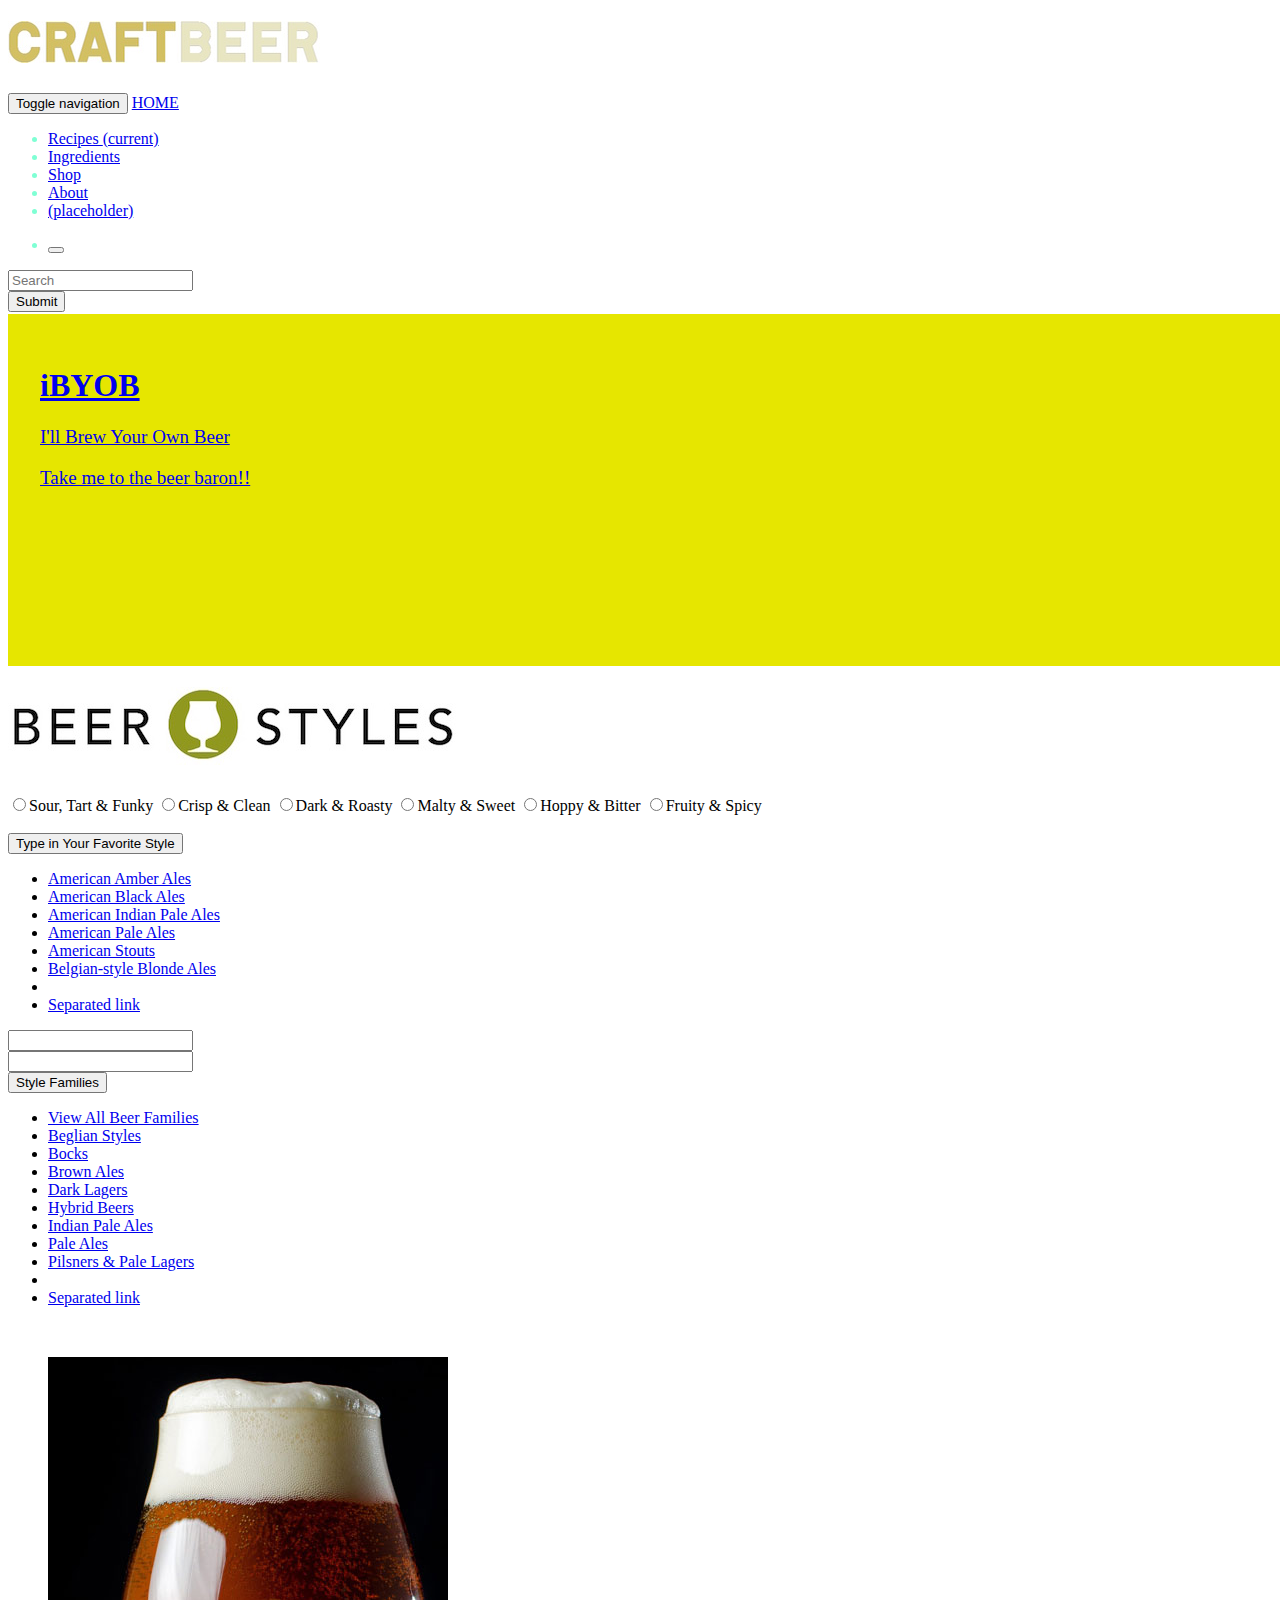
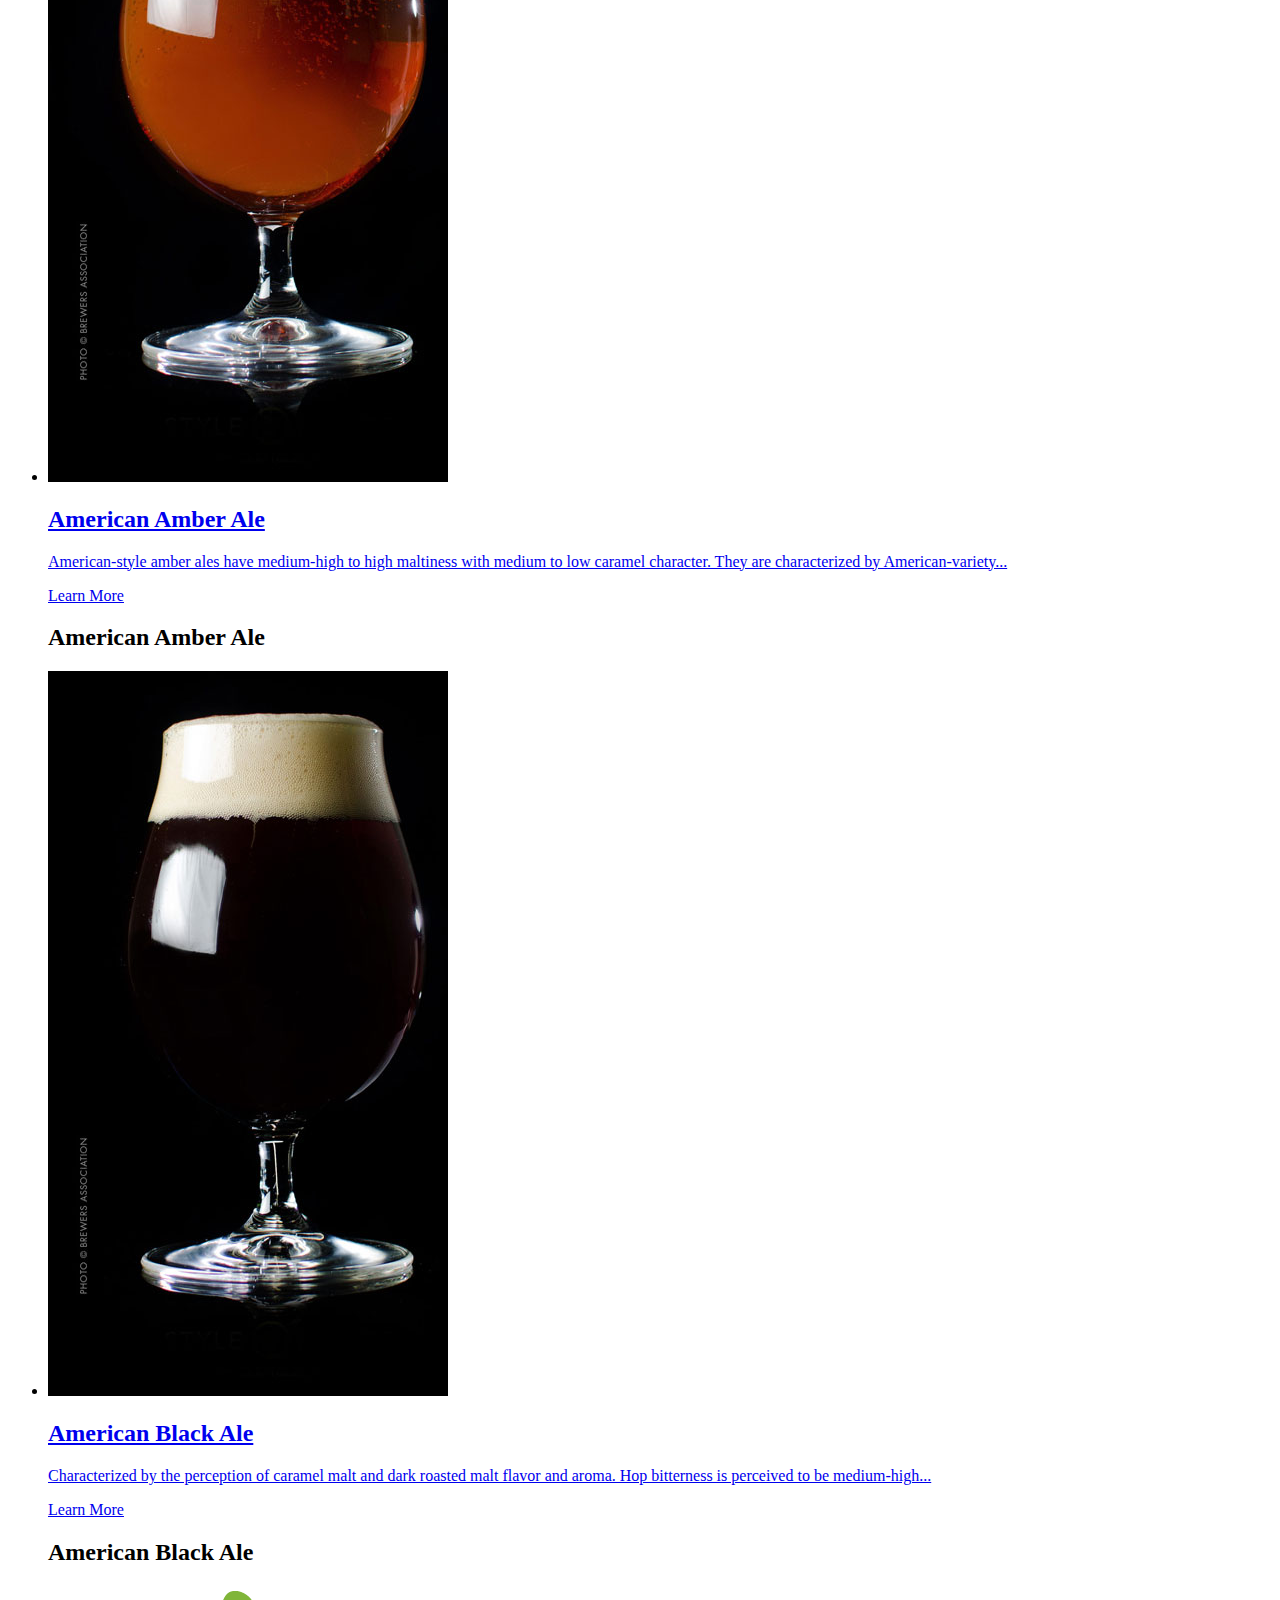
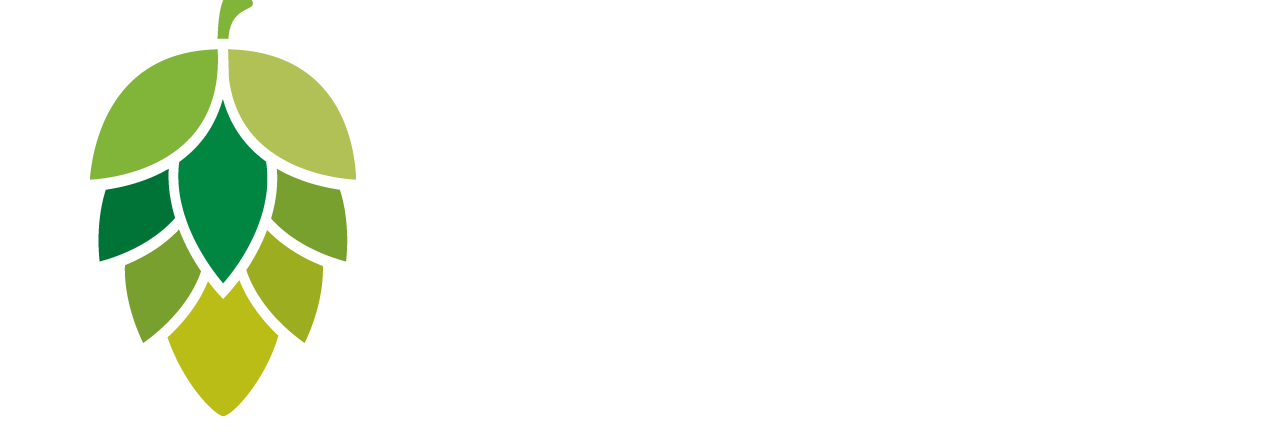
<file: index.html>
<!DOCTYPE html>
<html>
<head>
	<title>iBYOB</title>
	<script src="https://code.jquery.com/jquery-2.2.4.js" integrity="sha256-iT6Q9iMJYuQiMWNd9lDyBUStIq/8PuOW33aOqmvFpqI=" crossorigin="anonymous"></script>
	<link rel="stylesheet" href="https://maxcdn.bootstrapcdn.com/bootstrap/3.3.6/css/bootstrap.min.css" integrity="sha384-1q8mTJOASx8j1Au+a5WDVnPi2lkFfwwEAa8hDDdjZlpLegxhjVME1fgjWPGmkzs7" crossorigin="anonymous">
	<meta charset="UTF-8">
	<link rel="stylesheet" href="style.css">
</head>
    <body>
      <div id="content" class="container">
      <section id="primary" class="site-content wide" role="main">
    <!--Begin Main Content-->
    <div id="main" role="main" class="style-finder">

        <h1 id="beer-styles" class=""><a href="https://www.craftbeer.com/beer-styles" title="Beer Styles"><img src="craftbeer_logo_Fotor_sm.jpg" alt="Craft Beer" class="hidden-print"></a></h1>

        <nav class="navbar navbar-default">
        <div class="container-fluid">
    <!-- Brand and toggle get grouped for better mobile display -->
        <div class="navbar-header">
          <button type="button" class="navbar-toggle collapsed" data-toggle="collapse" data-target="#bs-example-navbar-collapse-1" aria-expanded="false">
            <span class="sr-only">Toggle navigation</span>
            <span class="icon-bar"></span>
            <span class="icon-bar"></span>
            <span class="icon-bar"></span>
            <span class="icon-bar"></span>
          </button>
          <a class="navbar-brand" href="#">HOME</a>
        </div>

    <!-- Collect the nav links, forms, and other content for toggling -->
      <div class="collapse navbar-collapse" id="bs-example-navbar-collapse-1">
          <ul class="nav navbar-nav">
            <li class="active"><a href="#">Recipes <span class="sr-only">(current)</span></a></li>
            <li><a href="#">Ingredients</a></li>
            <li><a href="#">Shop</a></li>
            <li><a href="#">About</a></li>
            <li><a href="#">(placeholder)</li>
          </ul>
          <ul class="nav navbar-nav navbar-right">
            <li>
              <button type="button" class="btn btn-default btn-lg" aria-label="Left Align">
              <span class="glyphicon glyphicon-shopping-cart" aria-hidden="true"></span>
              </button> 
            </li>
          </ul>
          <form class="navbar-form navbar-right" role="search">
            <div class="form-group">
              <input type="text" class="form-control" placeholder="Search">
            </div>
              <button type="submit" class="btn btn-default">Submit</button>
          </form>
      </div><!-- /.navbar-collapse -->
      </div><!-- /.container-fluid -->
      </nav>
    <div class="jumbotron">
    	<h1>iBYOB</h1>
    	 <p>I'll Brew Your Own Beer</p>
    	   <p><a class="btn btn-primary btn-sm" href="#" role="button">Take me to the beer baron!!</a></p>
	  </div>

<!-- Main div for indicating beer styles -->

        <h1 id="beer-styles" class=""><a href="https://www.iBYOB.com/beer-styles" title="Beer Styles"><img src="beer-styles-rv_Fotor_sm.jpg" alt="Beer Styles" class="hidden-print"></a></h1>
        


<!--           <li id="families" class="dropdown">
            <button class="btn btn-default dropdown-toggle" type="button" id="dropdownMenu1" data-toggle="dropdown" aria-haspopup="true" aria-expanded="true">Style Families to Choose From 
              <span class="caret"></span>
            </button>
            <ul class="dropdown-menu" aria-labelledby="dropdownMenu1">
              <li><a href="https://www.iBYOB.com/beer-styles">View All Beer Styles</a></li>
              <li><a href="https://www.iBYOB.com/parent/belgian-styles">Belgians</a></li>
              <li><a href="https://www.iBYOB.com/parent/india-pale-ales">India Pale Ales</a></li>
              <li><a href="https://www.iBYOB.com/parent/pale-ales">Pale Ales</a></li>
              <li><a href="https://www.iBYOB.com/parent/stouts">Stouts</a></li>
            </ul>
          </li>        -->
 

            <div class="" id="tags">
                <label class="checkbox-inline"><input type="radio" name="tag" value="4130">Sour, Tart &amp; Funky</label>
                <label class="checkbox-inline"><input type="radio" name="tag" value="4123">Crisp &amp; Clean</label>
                <label class="checkbox-inline"><input type="radio" name="tag" value="4127">Dark &amp; Roasty</label>
                <label class="checkbox-inline"><input type="radio" name="tag" value="4126">Malty &amp; Sweet</label>
                <label class="checkbox-inline"><input type="radio" name="tag" value="4124">Hoppy &amp; Bitter</label>
                <label class="checkbox-inline"><input type="radio" name="tag" value="4129">Fruity &amp; Spicy</label>

            </div>       

</div>
<br>
<!--  For some reason or another my dropdown menu, Style Families, is not working correctly. -->
<div class="row">
  <div class="col-lg-6">
    <div class="input-group">
      <div class="input-group-btn">
        <button type="button" class="btn btn-default dropdown-toggle" data-toggle="dropdown" aria-haspopup="true" aria-expanded="false">Type in Your Favorite Style<span class="caret"></span></button>
        <ul class="dropdown-menu">
          <li><a href="#">American Amber Ales</a></li>
          <li><a href="#">American Black Ales</a></li>
          <li><a href="#">American Indian Pale Ales</a></li>
          <li><a href="#">American Pale Ales</a></li>
          <li><a href="#">American Stouts</a></li>
          <li><a href="#">Belgian-style Blonde Ales</a></li>
          <li role="separator" class="divider"></li>
          <li><a href="#">Separated link</a></li>
        </ul>
      </div><!-- /btn-group -->
      <input type="text" class="form-control" aria-label="...">
    </div><!-- /input-group -->
  </div><!-- /.col-lg-6 -->
  <div class="col-lg-6">
    <div class="input-group">
      <input type="text" class="form-control" aria-label="...">
      <div class="input-group-btn">
        <button type="button" class="btn btn-default dropdown-toggle" data-toggle="dropdown" aria-haspopup="true" aria-expanded="false">Style Families <span class="caret"></span></button>
        <ul class="dropdown-menu dropdown-menu-right">
          <li><a href="#">View All Beer Families</a></li>
          <li><a href="#">Beglian Styles</a></li>
          <li><a href="#">Bocks</a></li>
          <li><a href="#">Brown Ales</a></li>
          <li><a href="#">Dark Lagers</a></li>
          <li><a href="#">Hybrid Beers</a></li>
          <li><a href="#">Indian Pale Ales</a></li>
          <li><a href="#">Pale Ales</a></li>
          <li><a href="#">Pilsners & Pale Lagers</a></li>
          <li role="separator" class="divider"></li>
          <li><a href="#">Separated link</a></li>
        </ul>
      </div><!-- /btn-group -->
    </div><!-- /input-group -->
  </div><!-- /.col-lg-6 -->
</div><!-- /.row -->
<br>
        <!--#style-filters - code borrowed from Craftbeer.com/beer-styles -->
        
        <ul id="styles">
          <li class="style">
             <a href="https://www.craftbeer.com/styles/amber-ale"> 
                <span class="caption">
                  <img src="Amer_Amber_Ale.jpg" class="logo" />
                  <h2>
                    <span>American Amber Ale</span>
                  </h2>
                  <p>American-style amber ales have medium-high to high maltiness with medium to low caramel character. They are characterized by American-variety...
                  </p>
                  <p class="more">Learn More</p>
                </span>
                    
             </a>
             <h2>American Amber Ale</h2>
             </li>
            <li class="style">
             <a href="https://www.craftbeer.com/styles/american-black-ale"> 
                <span class="caption">
                  <img src="Amer_Black_Ale.jpg" class="logo" />
                    <h2>
                        <span>American Black Ale</span>
                    </h2>
                    <p>Characterized by the perception of caramel malt and dark roasted malt flavor and aroma. Hop bitterness is perceived to be medium-high...
                    </p>
                    <p class="more">Learn More</p>
                    </span>

              </a>
              <h2>American Black Ale</h2>
              </li>
        </ul><!--#styles-->

    <h1 class="website_logo">
          <table>
          <tr>
              <td class="c2">
                  <img class="hop-logo" title="Your Passport to Hop Land" alt="Your Passport to Hop Land" src="Hop-Pale-Ale_large.jpg" />
              </td>
          </tr>
        </table>
    </h1>
</body>
</html>
</file>
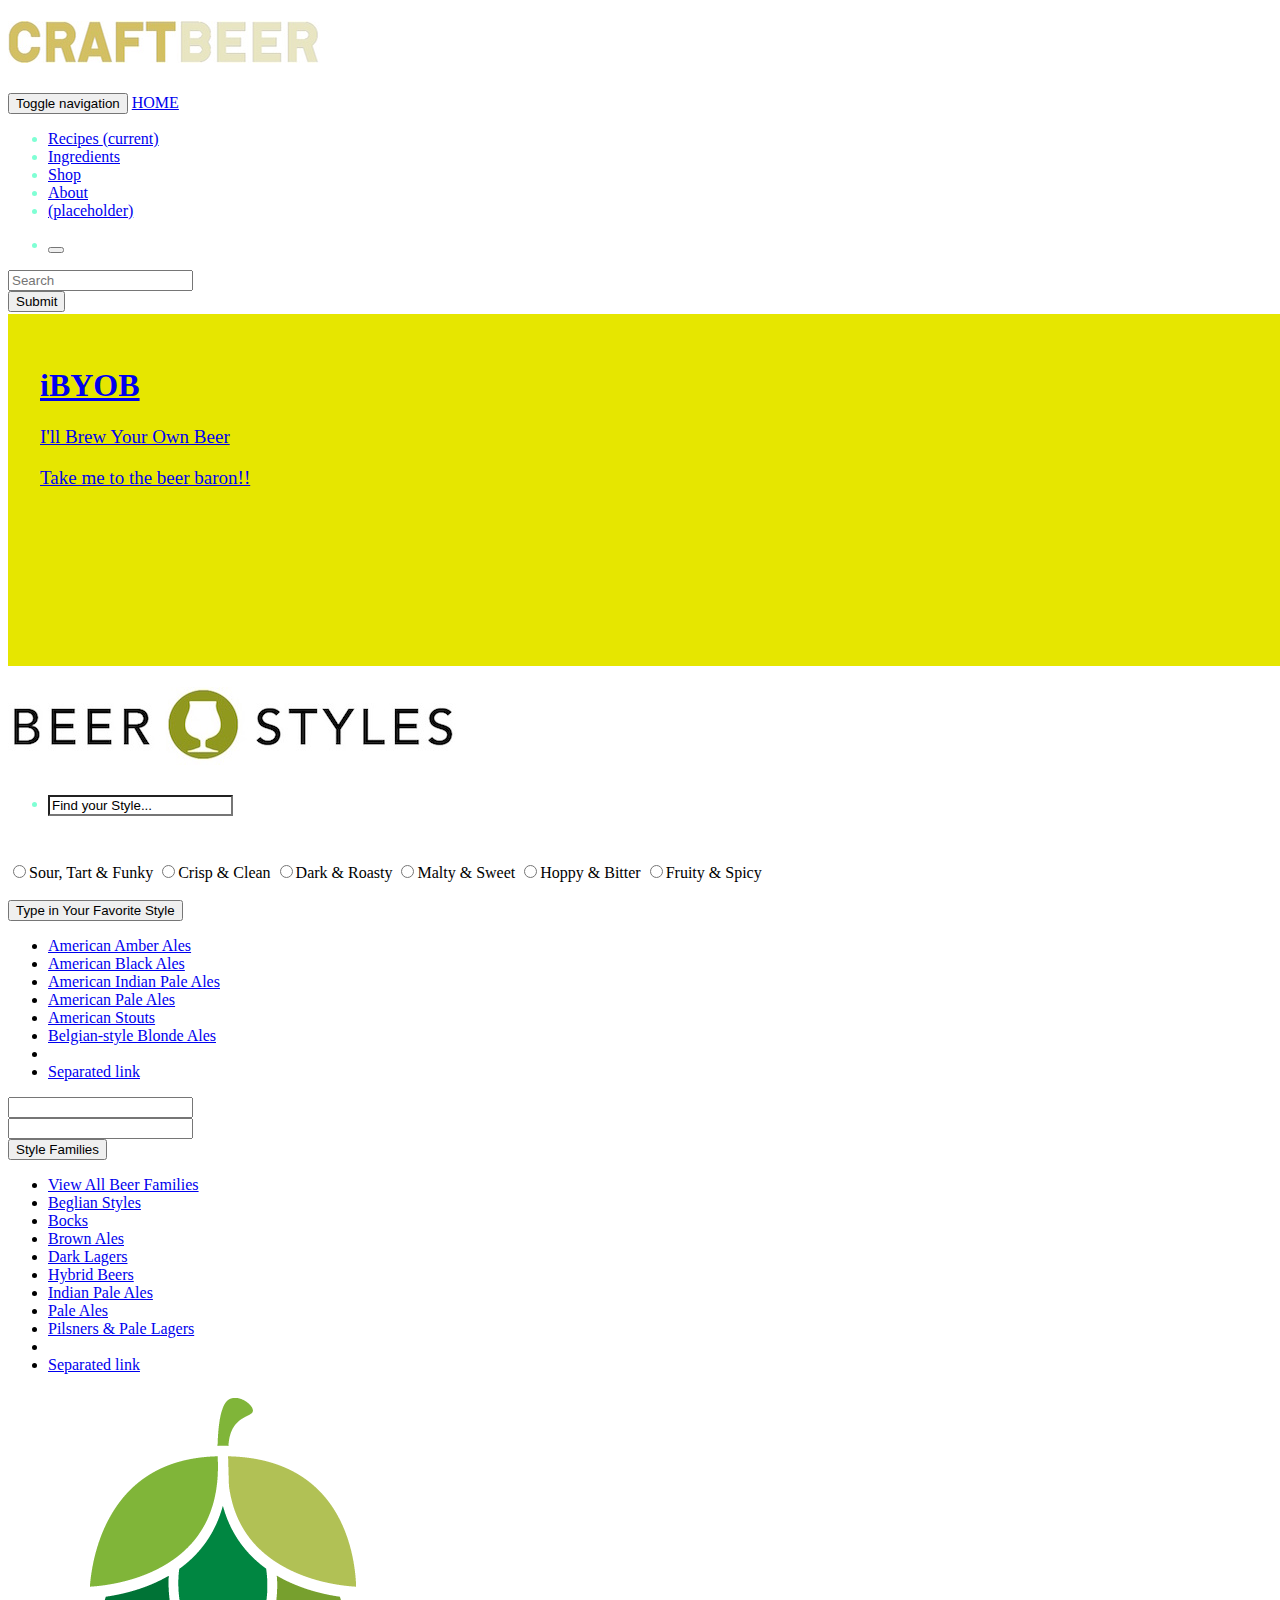
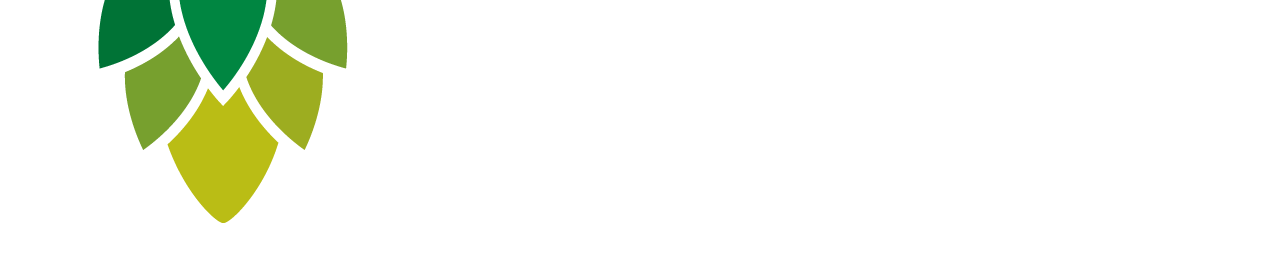
<file: backup/index_old.html>
<!DOCTYPE html>
<html>
<head>
	<title>iBYOB</title>
	<script src="https://code.jquery.com/jquery-2.2.4.js" integrity="sha256-iT6Q9iMJYuQiMWNd9lDyBUStIq/8PuOW33aOqmvFpqI=" crossorigin="anonymous"></script>
	<link rel="stylesheet" href="https://maxcdn.bootstrapcdn.com/bootstrap/3.3.6/css/bootstrap.min.css" integrity="sha384-1q8mTJOASx8j1Au+a5WDVnPi2lkFfwwEAa8hDDdjZlpLegxhjVME1fgjWPGmkzs7" crossorigin="anonymous">
	<meta charset="UTF-8">
	<link rel="stylesheet" href="old_style.css">
</head>
    <body>
      <div id="content" class="container">
      <section id="primary" class="site-content wide" role="main">
    <!--Begin Main Content-->
    <div id="main" role="main" class="style-finder">

        <h1 id="beer-styles" class=""><a href="https://www.craftbeer.com/beer-styles" title="Beer Styles"><img src="craftbeer_logo_Fotor_sm.jpg" alt="Craft Beer" class="hidden-print"></a></h1>

        <nav class="navbar navbar-default">
        <div class="container-fluid">
    <!-- Brand and toggle get grouped for better mobile display -->
        <div class="navbar-header">
          <button type="button" class="navbar-toggle collapsed" data-toggle="collapse" data-target="#bs-example-navbar-collapse-1" aria-expanded="false">
            <span class="sr-only">Toggle navigation</span>
            <span class="icon-bar"></span>
            <span class="icon-bar"></span>
            <span class="icon-bar"></span>
            <span class="icon-bar"></span>
          </button>
          <a class="navbar-brand" href="#">HOME</a>
        </div>

    <!-- Collect the nav links, forms, and other content for toggling -->
      <div class="collapse navbar-collapse" id="bs-example-navbar-collapse-1">
          <ul class="nav navbar-nav">
            <li class="active"><a href="#">Recipes <span class="sr-only">(current)</span></a></li>
            <li><a href="#">Ingredients</a></li>
            <li><a href="#">Shop</a></li>
            <li><a href="#">About</a></li>
            <li><a href="#">(placeholder)</li>
          </ul>
          <ul class="nav navbar-nav navbar-right">
            <li>
              <button type="button" class="btn btn-default btn-lg" aria-label="Left Align">
              <span class="glyphicon glyphicon-shopping-cart" aria-hidden="true"></span>
              </button> 
            </li>
          </ul>
          <form class="navbar-form navbar-right" role="search">
            <div class="form-group">
              <input type="text" class="form-control" placeholder="Search">
            </div>
              <button type="submit" class="btn btn-default">Submit</button>
          </form>
      </div><!-- /.navbar-collapse -->
      </div><!-- /.container-fluid -->
      </nav>
    <div class="jumbotron">
    	<h1>iBYOB</h1>
    	 <p>I'll Brew Your Own Beer</p>
    	   <p><a class="btn btn-primary btn-sm" href="#" role="button">Take me to the beer baron!!</a></p>
	  </div>

<!-- Main div for indicating beer styles -->

        <h1 id="beer-styles" class=""><a href="https://www.iBYOB.com/beer-styles" title="Beer Styles"><img src="beer-styles-rv_Fotor_sm.jpg" alt="Beer Styles" class="hidden-print"></a></h1>
        
        <nav class="navbar navbar-default" id="simple-styles">
          <ul class="nav navbar-nav justified">
            <li class="form">
              <form class="navbar-form navbar-left">
              <div class="form-group"><i class="fa fa-search"></i> 
            

                <span class="twitter-typeahead" style="position: relative; display: inline-block;">
                  <input class="tt-hint" type="text" autocomplete="off" spellcheck="off" disabled="" style="position: absolute; top: 0px; left: 0px; border-color: transparent; box-shadow: none; background: none 0% 0% / auto repeat scroll padding-box border-box rgb(255, 255, 255);">
                  <input id="search" class="form-control tt-query" name="search" type="text" placeholder="Find your Style..." onfocus="if (this.value == 'Find your Style...') {this.value = '';}" onblur="if (this.value == '') {this.value = 'Find your Style...';}" value="Find your Style..." autocomplete="off" spellcheck="false" dir="auto" style="position: relative; vertical-align: top; background-color: transparent;">
                  <span style="position: absolute; left: -9999px; visibility: hidden; white-space: nowrap; font-family: futura-pt, Futura, sans-serif; font-size: 14px; font-style: normal; font-variant: normal; font-weight: 400; word-spacing: 0px; letter-spacing: 0px; text-indent: 17px; text-rendering: auto; text-transform: none;"></span>
                  <span class="tt-dropdown-menu" style="position: absolute; top: 100%; left: 0px; z-index: 100; display: none;"></span>
                </span>
              </div> 
            </form>
          </li>

<!--           <li id="families" class="dropdown">
            <button class="btn btn-default dropdown-toggle" type="button" id="dropdownMenu1" data-toggle="dropdown" aria-haspopup="true" aria-expanded="true">Style Families to Choose From 
              <span class="caret"></span>
            </button>
            <ul class="dropdown-menu" aria-labelledby="dropdownMenu1">
              <li><a href="https://www.iBYOB.com/beer-styles">View All Beer Styles</a></li>
              <li><a href="https://www.iBYOB.com/parent/belgian-styles">Belgians</a></li>
              <li><a href="https://www.iBYOB.com/parent/india-pale-ales">India Pale Ales</a></li>
              <li><a href="https://www.iBYOB.com/parent/pale-ales">Pale Ales</a></li>
              <li><a href="https://www.iBYOB.com/parent/stouts">Stouts</a></li>
            </ul>
          </li>        -->
        </ul>
      </nav>

            <div class="" id="tags">
                <label class="checkbox-inline"><input type="radio" name="tag" value="4130">Sour, Tart &amp; Funky</label>
                <label class="checkbox-inline"><input type="radio" name="tag" value="4123">Crisp &amp; Clean</label>
                <label class="checkbox-inline"><input type="radio" name="tag" value="4127">Dark &amp; Roasty</label>
                <label class="checkbox-inline"><input type="radio" name="tag" value="4126">Malty &amp; Sweet</label>
                <label class="checkbox-inline"><input type="radio" name="tag" value="4124">Hoppy &amp; Bitter</label>
                <label class="checkbox-inline"><input type="radio" name="tag" value="4129">Fruity &amp; Spicy</label>

            </div>       

</div>
  <br>
<div class="row">
  <div class="col-lg-6">
    <div class="input-group">
      <div class="input-group-btn">
        <button type="button" class="btn btn-default dropdown-toggle" data-toggle="dropdown" aria-haspopup="true" aria-expanded="false">Type in Your Favorite Style<span class="caret"></span></button>
        <ul class="dropdown-menu">
          <li><a href="#">American Amber Ales</a></li>
          <li><a href="#">American Black Ales</a></li>
          <li><a href="#">American Indian Pale Ales</a></li>
          <li><a href="#">American Pale Ales</a></li>
          <li><a href="#">American Stouts</a></li>
          <li><a href="#">Belgian-style Blonde Ales</a></li>
          <li role="separator" class="divider"></li>
          <li><a href="#">Separated link</a></li>
        </ul>
      </div><!-- /btn-group -->
      <input type="text" class="form-control" aria-label="...">
    </div><!-- /input-group -->
  </div><!-- /.col-lg-6 -->
  <div class="col-lg-6">
    <div class="input-group">
      <input type="text" class="form-control" aria-label="...">
      <div class="input-group-btn">
        <button type="button" class="btn btn-default dropdown-toggle" data-toggle="dropdown" aria-haspopup="true" aria-expanded="false">Style Families <span class="caret"></span></button>
        <ul class="dropdown-menu dropdown-menu-right">
          <li><a href="#">View All Beer Families</a></li>
          <li><a href="#">Beglian Styles</a></li>
          <li><a href="#">Bocks</a></li>
          <li><a href="#">Brown Ales</a></li>
          <li><a href="#">Dark Lagers</a></li>
          <li><a href="#">Hybrid Beers</a></li>
          <li><a href="#">Indian Pale Ales</a></li>
          <li><a href="#">Pale Ales</a></li>
          <li><a href="#">Pilsners & Pale Lagers</a></li>
          <li role="separator" class="divider"></li>
          <li><a href="#">Separated link</a></li>
        </ul>
      </div><!-- /btn-group -->
    </div><!-- /input-group -->
  </div><!-- /.col-lg-6 -->
</div><!-- /.row -->
      
    <h1 class="website_logo">
          <table>
          <tr>
              <td class="c2">
                  <img class="hop-logo" title="Your Passport to Hop Land" alt="Your Passport to Hop Land" src="Hop-Pale-Ale_large.jpg" />
              </td>
          </tr>
        </table>
    </h1>
</body>
</html>
</file>
<file: style.css>
.navbar {
	position: relative;
	min-height: 65px;
	margin-bottom: 2px;
	color: ;
}

.navbar-nav {
	color: aquamarine;
}

.jumbotron {
	width: 100%;
	height: 18em;
	margin: 0px;
	padding: 2em;
	background-color: #e6e600;
}

.jumbotron p{
	margin-bottom: 5px;
	font-size: 19px;
	font-weight: 200;

body {
	background-color: #33291f;
}

td {
	vertical-align: top !important;
	padding: 10px;
}

.website_logo {
		width: 79%;
		padding: 0px;
		position: top;
		background-size: ;
		z-index: ;
}

.craftbeer-logo {
	margin-top: ;
	margin-bottom: ;
	vertical-align: top;
}

.hop-logo {
	margin-top: 10px;
	width: 100%;
	margin-top: 0px;
	margin-bottom: 0px;
	color: green;
	vertical-align: top !important;
}

h1 {
	margin-top: 7px;
	margin-bottom: 10px;
}

p {
	margin: 6px 0 10px;
}

.container-fluid {
	padding-right: 6px;
	padding-left: 9px;
	margin-right: auto;
	margin-left: auto;
}

.btn btn-default dropdown-toggle {
    background-color: #4CAF50;
    color: white;
    padding: 16px;
    font-size: 16px;
    border: none;
    cursor: pointer;
}

.nav navbar-nav justified {
	margin-top: 20px
	margin-bottom: 2px;
	color: ;
}

.dropdown {
    position: relative;
    display: inline-block;
    margin-bottom: 20px;
    margin-top: 10px;
}

.dropdown-menu {
    display: none;
    position: absolute;
    background-color: #f9f9f9;
    min-width: 160px;
    box-shadow: 0px 8px 16px 0px rgba(0,0,0,0.2);
}

.dropdown-menu a {
    color: black;
    padding: 12px 16px;
    text-decoration: none;
    display: block;
}

.dropdown-menu a:hover {
	background-color: #f1f1f1
}

.dropdown:hover .dropdown-menu {
    display: block;
}

.dropdown:hover .btn btn-default dropdown-toggle {
    background-color: #3e8e41;
}

families.dropdown {
	margin: 0;
	padding: 0;
}

ul#styles {
	margin: 0;
	padding: 0;
	border: 0;
	min-height: 807px;
}

ul {
	list-style: none;
}

ul#styles li {
	width: 25%;
	margin: 0;
	padding: 0 0 35px 0;
	float: left;
	position: relative;
	overflow: hidden;
		overflow-x: hidden;
		overflow-y: hidden;
	display: block;
	height: 335px;
	background-color: #000;
}

ul#styles li .caption {
	background: ;
	position: ;
	top:;
	opacity: ;
	width:;
	left:;
	height: ;
	width: ;
	padding: 
	text-align:;
	-webkit-transition: .25s opacity;
	transition: .25s opacity;
	background: rgba(255,255,255,.9);
	    background-image: initial;
	    background-position-x: initial;
	    background-position-y: initial;
	    background-size: initial;
	    background-repeat-x: initial;
	    background-repeat-y: initial;
	    background-attachment: initial;
	    background-origin: initial;
	    background-clip: initial;
	    background-color: rgba(255, 255, 255, 0.901961);

}
</file>
<file: backup/old_style.css>
.navbar {
	position: relative;
	min-height: 65px;
	margin-bottom: 2px;
	color: ;
}

.navbar-nav {
	color: aquamarine;
}

.jumbotron {
	width: 100%;
	height: 18em;
	margin: 0px;
	padding: 2em;
	background-color: #e6e600;
}

.jumbotron p{
	margin-bottom: 5px;
	font-size: 19px;
	font-weight: 200;

body {
	background-color: #33291f;
}

td {
	vertical-align: top !important;
	padding: 10px;
}

.website_logo {
		width: 79%;
		padding: 0px;
		position: top;
		background-size: ;
		z-index: ;
}

.craftbeer-logo {
	margin-top: ;
	margin-bottom: ;
	vertical-align: top;
}

.hop-logo {
	margin-top: 10px;
	width: 100%;
	margin-top: 0px;
	margin-bottom: 0px;
	color: green;
	vertical-align: top !important;
}

h1 {
	margin-top: 7px;
	margin-bottom: 10px;
}

p {
	margin: 6px 0 10px;
}

.container-fluid {
	padding-right: 6px;
	padding-left: 9px;
	margin-right: auto;
	margin-left: auto;
}

.btn btn-default dropdown-toggle {
    background-color: #4CAF50;
    color: white;
    padding: 16px;
    font-size: 16px;
    border: none;
    cursor: pointer;
}

.nav navbar-nav justified {
	margin-top: 20px
	margin-bottom: 2px;
	color: ;
}

.dropdown {
    position: relative;
    display: inline-block;
    margin-bottom: 20px;
    margin-top: 10px;
}

.dropdown-menu {
    display: none;
    position: absolute;
    background-color: #f9f9f9;
    min-width: 160px;
    box-shadow: 0px 8px 16px 0px rgba(0,0,0,0.2);
}

.dropdown-menu a {
    color: black;
    padding: 12px 16px;
    text-decoration: none;
    display: block;
}

.dropdown-menu a:hover {
	background-color: #f1f1f1
}

.dropdown:hover .dropdown-menu {
    display: block;
}

.dropdown:hover .btn btn-default dropdown-toggle {
    background-color: #3e8e41;
}

families.dropdown {
	margin: 0;
	padding: 0;
}
</file>
